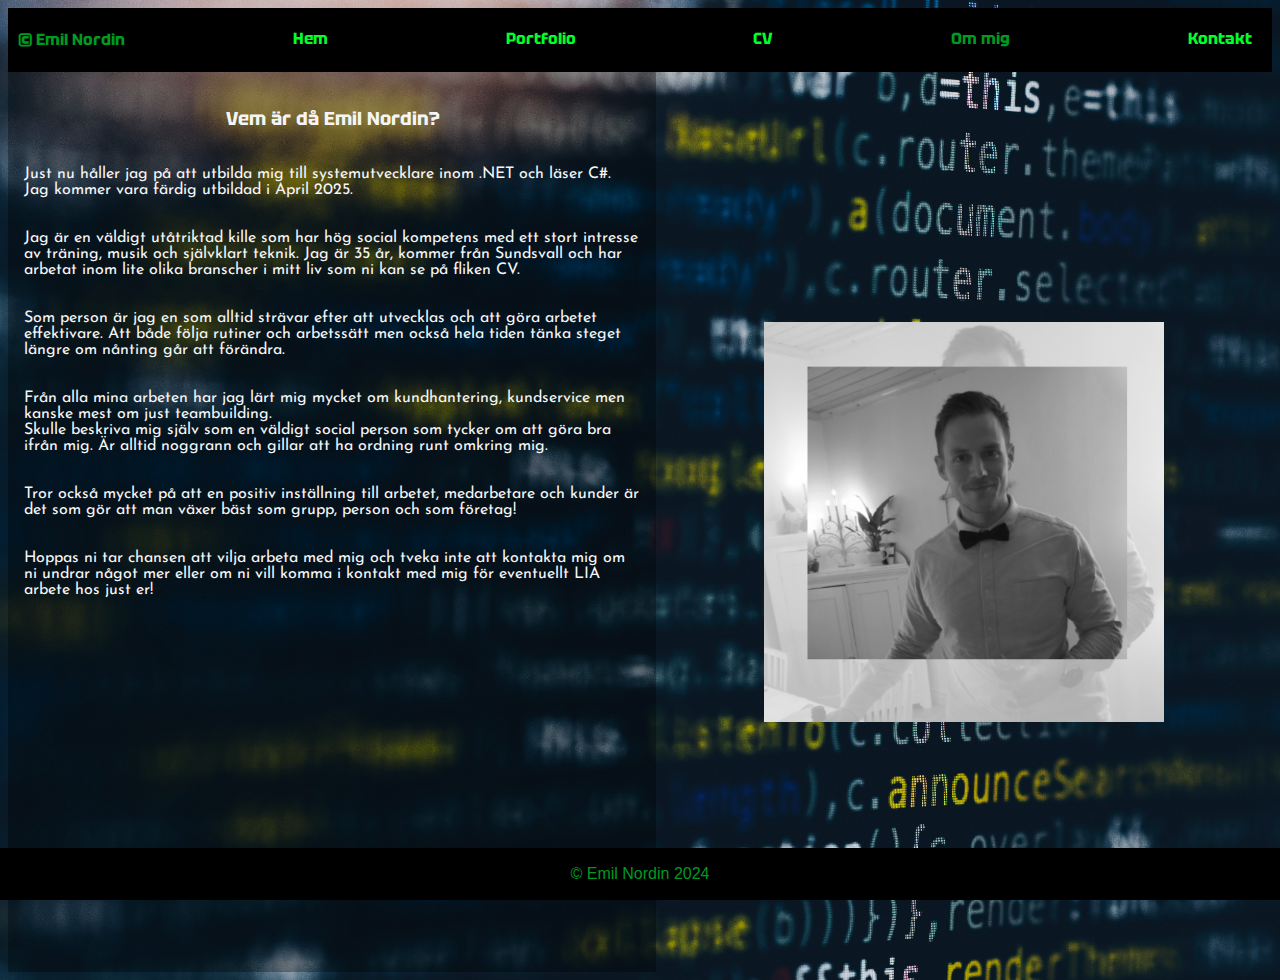
<file: about.html>
<!DOCTYPE html>
<html lang="en">
  <head>
    <meta charset="UTF-8" />
    <meta name="viewport" content="width=device-width, initial-scale=1.0" />
    <title>Lär känna Emil Nordin lite bättre</title>
    <link rel="stylesheet" href="CSS/mystyle.css" />
    <link rel="stylesheet" href="CSS/aboutstyle.css" />
    <link rel="preconnect" href="https://fonts.googleapis.com" />
    <link rel="preconnect" href="https://fonts.gstatic.com" crossorigin />
    <link
      href="https://fonts.googleapis.com/css2?family=Tektur&display=swap"
      rel="stylesheet"
    />
    <link rel="preconnect" href="https://fonts.googleapis.com" />
    <link rel="preconnect" href="https://fonts.gstatic.com" crossorigin />
    <link
      href="https://fonts.googleapis.com/css2?family=Josefin+Sans&display=swap"
      rel="stylesheet"
    />
  </head>

  <body background="images/rawcode.jpg">
    <header>
      <nav class="top-menu">
        <ul>
          <h4 class="logo-name">
            <a id="logo" href="index.html">&copy; Emil Nordin</a>
          </h4>
          <li><a href="index.html">Hem</a></li>
          <li><a href="projects.html">Portfolio</a></li>
          <li><a href="cv.html">CV</a></li>
          <li><a href="about.html" style="color: #009a22">Om mig</a></li>
          <li><a href="contact.html">Kontakt</a></li>
        </ul>
      </nav>
    </header>
    <main class="container">
      <section id="left">
        <h3>Vem är då Emil Nordin?</h3>
        <p>
          Just nu håller jag på att utbilda mig till systemutvecklare inom .NET
          och läser C#. Jag kommer vara färdig utbildad i April 2025.
        </p>

        <p>
          Jag är en väldigt utåtriktad kille som har hög social kompetens med
          ett stort intresse av träning, musik och självklart teknik. Jag är 35
          år, kommer från Sundsvall och har arbetat inom lite olika branscher i
          mitt liv som ni kan se på fliken CV.
        </p>

        <p>
          Som person är jag en som alltid strävar efter att utvecklas och att
          göra arbetet effektivare. Att både följa rutiner och arbetssätt men
          också hela tiden tänka steget längre om nånting går att förändra.
        </p>

        <p>
          Från alla mina arbeten har jag lärt mig mycket om kundhantering,
          kundservice men kanske mest om just teambuilding.<br />
          Skulle beskriva mig själv som en väldigt social person som tycker om
          att göra bra ifrån mig. Är alltid noggrann och gillar att ha ordning
          runt omkring mig.
        </p>
        <p>
          Tror också mycket på att en positiv inställning till arbetet,
          medarbetare och kunder är det som gör att man växer bäst som grupp,
          person och som företag!
        </p>
        <p>
          Hoppas ni tar chansen att vilja arbeta med mig och tveka inte att
          kontakta mig om ni undrar något mer eller om ni vill komma i kontakt
          med mig för eventuellt LIA arbete hos just er!
        </p>
      </section>
      <section id="right">
        <img src="images/ProfilBildSvartVit.png" alt="EmilProfilBildSvartVit" />
      </section>
    </main>
    <footer>
      <p>&copy; Emil Nordin 2024</p>
    </footer>
  </body>
</html>
</file>
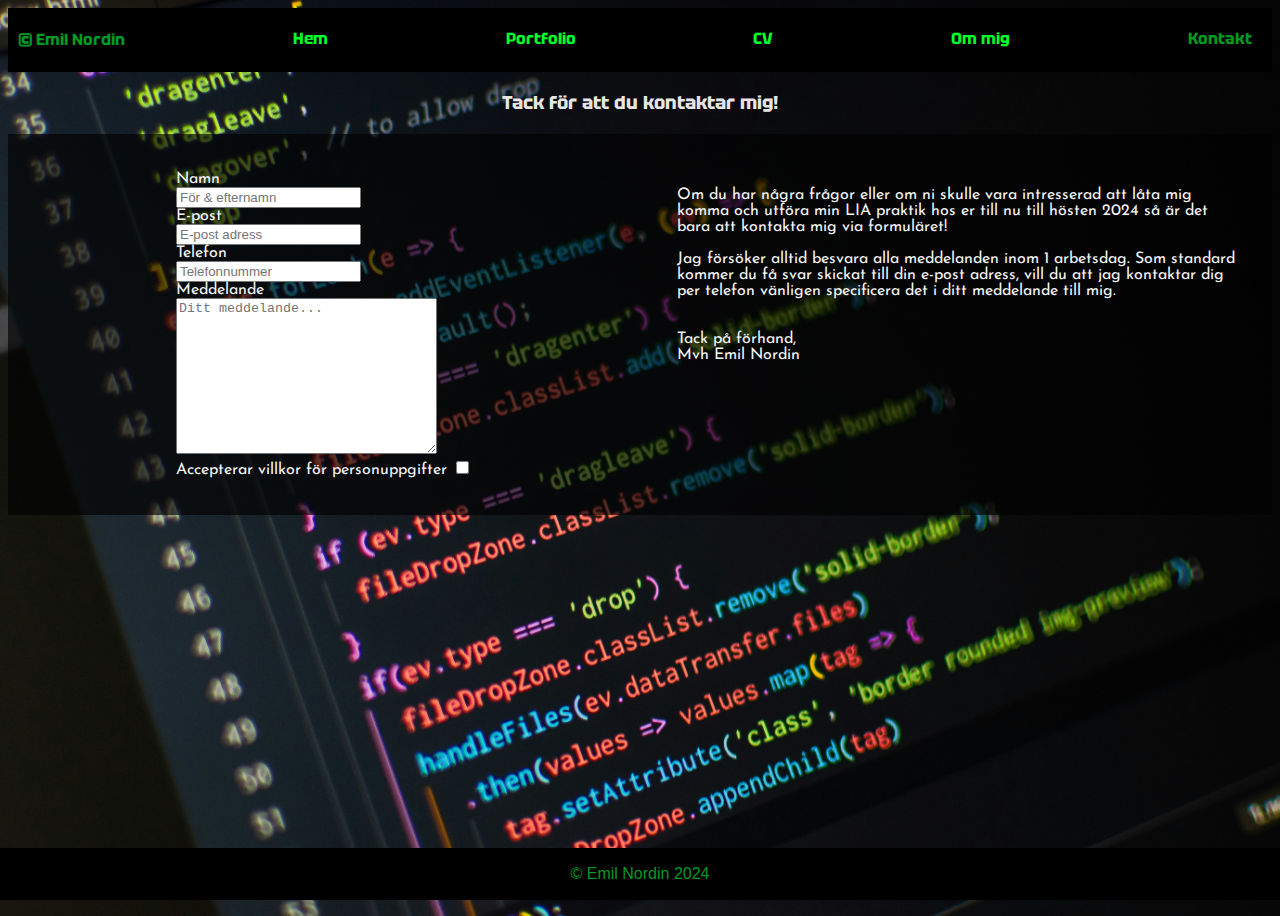
<file: contact.html>
<!DOCTYPE html>
<html lang="en">
  <head>
    <meta charset="UTF-8" />
    <meta name="viewport" content="width=device-width, initial-scale=1.0" />
    <title>Ta kontakt med Emil Nordin</title>
    <link rel="stylesheet" href="CSS/contactstyle.css" />
    <link rel="stylesheet" href="CSS/mystyle.css" />
    <link rel="stylesheet" href="CSS/contactstyle.css" />
    <link rel="preconnect" href="https://fonts.googleapis.com" />
    <link rel="preconnect" href="https://fonts.gstatic.com" crossorigin />
    <link
      href="https://fonts.googleapis.com/css2?family=Tektur&display=swap"
      rel="stylesheet"
    />
  </head>
  <link rel="preconnect" href="https://fonts.googleapis.com" />
  <link rel="preconnect" href="https://fonts.gstatic.com" crossorigin />
  <link
    href="https://fonts.googleapis.com/css2?family=Josefin+Sans&display=swap"
    rel="stylesheet"
  />

  <body
    background="images/pankaj-patel-_SgRNwAVNKw-unsplash.jpg"
    class="contact-body"
  >
    <header>
      <nav class="top-menu">
        <ul>
          <h4 class="logo-name">
            <a id="logo" href="index.html">&copy; Emil Nordin</a>
          </h4>
          <li><a href="index.html">Hem</a></li>
          <li><a href="projects.html">Portfolio</a></li>
          <li><a href="cv.html">CV</a></li>
          <li><a href="about.html">Om mig</a></li>
          <li><a href="contact.html" style="color: #009a22">Kontakt</a></li>
        </ul>
      </nav>
    </header>
    <main class="container">
      <section class="top-column">
        <h3>Tack för att du kontaktar mig!</h3>
      </section>
      <section class="bottom-column">
        <aside id="right">
          <form action="/submit_form" method="post">
            <label for="Name">Namn</label><br />
            <input
              type="text"
              id="name"
              name="name"
              placeholder="För & efternamn"
            />
            <br />
            <label for="email">E-post</label>
            <br />
            <input
              type="email"
              id="email"
              name="email"
              placeholder="E-post adress"
            />
            <br />
            <label for="tele">Telefon</label>
            <br />
            <input
              type="tel"
              id="tele"
              name="tele"
              placeholder="Telefonnummer"
            />
            <br />
            <label for="message">Meddelande</label>
            <br />
            <textarea
              name="message"
              id="message"
              cols="30"
              rows="10"
              placeholder="Ditt meddelande..."
            ></textarea>
            <br />
            <label for="checkbox">Accepterar villkor för personuppgifter</label>
            <input type="checkbox" name="accept" id="accept" />
          </form>
        </aside>
        <aside id="left">
          <p>
            Om du har några frågor eller om ni skulle vara intresserad att låta
            mig komma och utföra min LIA praktik hos er till nu till hösten 2024
            så är det bara att kontakta mig via formuläret!<br /><br />
            Jag försöker alltid besvara alla meddelanden inom 1 arbetsdag. Som
            standard kommer du få svar skickat till din e-post adress, vill du
            att jag kontaktar dig per telefon vänligen specificera det i ditt
            meddelande till mig.<br /><br /><br />
            Tack på förhand,<br />
            Mvh Emil Nordin
          </p>
        </aside>
      </section>
    </main>
    <footer>
      <p>&copy; Emil Nordin 2024</p>
    </footer>
  </body>
</html>
</file>
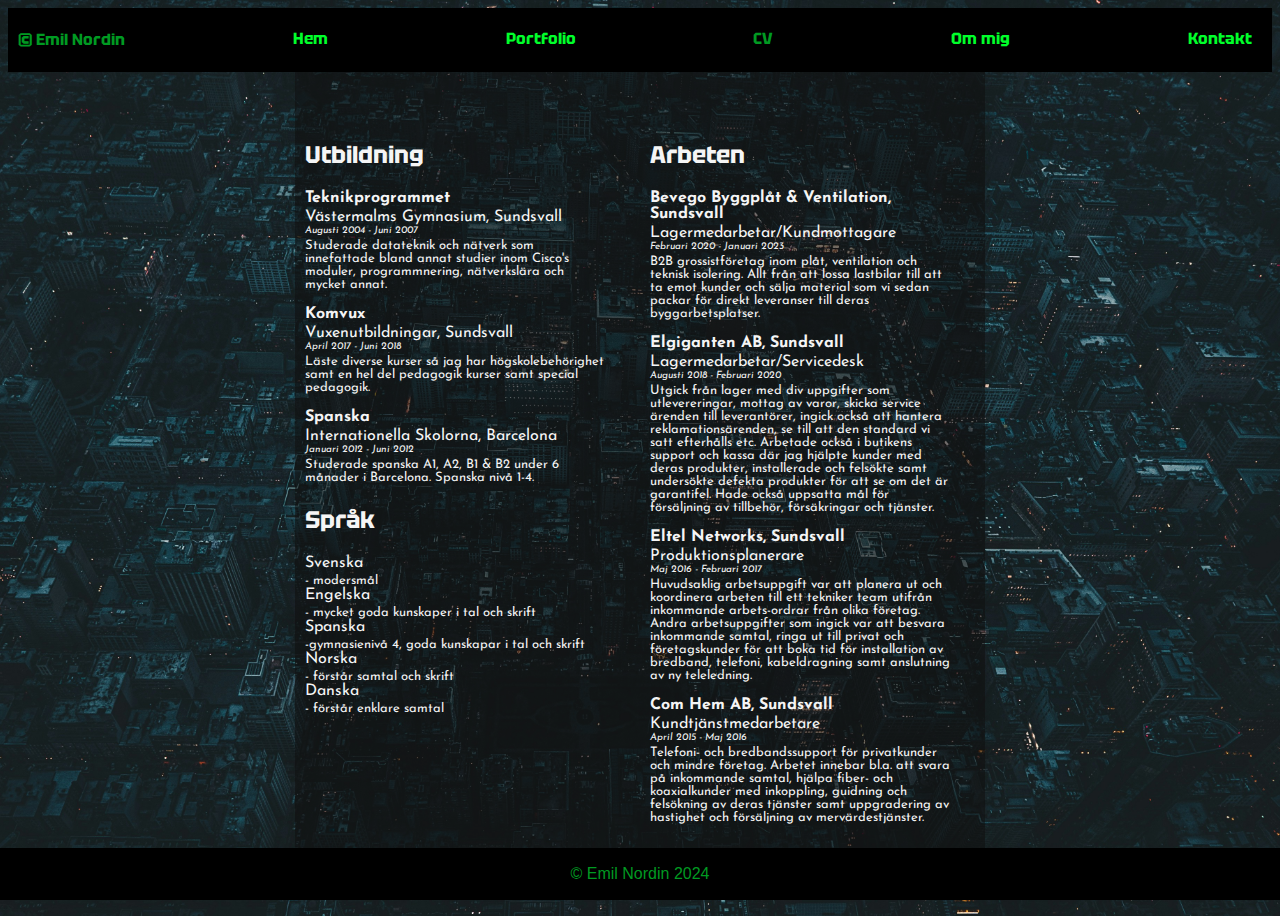
<file: cv.html>
<!DOCTYPE html>
<html lang="en">
  <head>
    <meta charset="UTF-8" />
    <meta name="viewport" content="width=device-width, initial-scale=1.0" />
    <title>Emil Nordin's CV</title>
    <link rel="stylesheet" href="CSS/mystyle.css" />
    <link rel="stylesheet" href="CSS/cvstyle.css" />
    <link rel="preconnect" href="https://fonts.googleapis.com" />
    <link rel="preconnect" href="https://fonts.gstatic.com" crossorigin />
    <link
      href="https://fonts.googleapis.com/css2?family=Tektur&display=swap"
      rel="stylesheet"
    />
    <link rel="preconnect" href="https://fonts.googleapis.com" />
    <link rel="preconnect" href="https://fonts.gstatic.com" crossorigin />
    <link
      href="https://fonts.googleapis.com/css2?family=Josefin+Sans&display=swap"
      rel="stylesheet"
    />
  </head>

  <body background="images/andre-benz-JBkwaYMuhdc-unsplash.jpg" id="cv-body">
    <header>
      <nav class="top-menu">
        <ul>
          <h4 class="logo-name">
            <a id="logo" href="index.html">&copy; Emil Nordin</a>
          </h4>
          <li><a href="index.html">Hem</a></li>
          <li><a href="projects.html">Portfolio</a></li>
          <li><a href="cv.html" style="color: #009a22">CV</a></li>
          <li><a href="about.html">Om mig</a></li>
          <li><a href="contact.html">Kontakt</a></li>
        </ul>
      </nav>
    </header>

    <main class="cv-container">
      <section class="cv-left-column">
        <!-- Innehåll för vänstra kolumnen här -->
        <h2 class="top-headline">Utbildning</h2>
        <h4>Teknikprogrammet</h4>
        <p class="headline">Västermalms Gymnasium, Sundsvall</p>
        <p class="dateline">Augusti 2004 - Juni 2007</p>
        <p class="info-text">
          Studerade datateknik och nätverk som innefattade bland annat studier
          inom Cisco's moduler, programmnering, nätverkslära och mycket annat.
        </p>
        <h4>Komvux</h4>
        <p class="headline">Vuxenutbildningar, Sundsvall</p>
        <p class="dateline">April 2017 - Juni 2018</p>
        <p class="info-text">
          Läste diverse kurser så jag har högskolebehörighet samt en hel del
          pedagogik kurser samt special pedagogik.
        </p>
        <h4>Spanska</h4>
        <p class="headline">Internationella Skolorna, Barcelona</p>
        <p class="dateline">Januari 2012 - Juni 2012</p>
        <p class="info-text">
          Studerade spanska A1, A2, B1 & B2 under 6 månader i Barcelona. Spanska
          nivå 1-4.
        </p>
        <h2>Språk</h2>
        <p class="headline">Svenska</p>
        <p class="info-text">- modersmål</p>
        <p class="headline">Engelska</p>
        <p class="info-text">- mycket goda kunskaper i tal och skrift</p>
        <p class="headline">Spanska</p>
        <p class="info-text">
          -gymnasienivå 4, goda kunskapar i tal och skrift
        </p>
        <p class="headline">Norska</p>
        <p class="info-text">- förstår samtal och skrift</p>
        <p class="headline">Danska</p>
        <p class="info-text">- förstår enklare samtal</p>
      </section>
      <section class="cv-right-column">
        <!-- Innehåll för högra kolumnen här -->
        <h2 class="top-headline">Arbeten</h2>
        <h4>Bevego Byggplåt & Ventilation, Sundsvall</h4>
        <p class="headline">Lagermedarbetar/Kundmottagare</p>
        <p class="dateline">Februari 2020 - Januari 2023</p>
        <p class="info-text">
          B2B grossistföretag inom plåt, ventilation och teknisk isolering. Allt
          från att lossa lastbilar till att ta emot kunder och sälja material
          som vi sedan packar för direkt leveranser till deras
          byggarbetsplatser.
        </p>

        <h4>Elgiganten AB, Sundsvall</h4>
        <p class="headline">Lagermedarbetar/Servicedesk</p>
        <p class="dateline">Augusti 2018 - Februari 2020</p>
        <p class="info-text">
          Utgick från lager med div uppgifter som utlevereringar, mottag av
          varor, skicka service ärenden till leverantörer, ingick också att
          hantera reklamationsärenden, se till att den standard vi satt
          efterhålls etc. Arbetade också i butikens support och kassa där jag
          hjälpte kunder med deras produkter, installerade och felsökte samt
          undersökte defekta produkter för att se om det är garantifel. Hade
          också uppsatta mål för försäljning av tillbehör, försäkringar och
          tjänster.
        </p>
        <h4>Eltel Networks, Sundsvall</h4>
        <p class="headline">Produktionsplanerare</p>
        <p class="dateline">Maj 2016 - Februari 2017</p>
        <p class="info-text">
          Huvudsaklig arbetsuppgift var att planera ut och koordinera arbeten
          till ett tekniker team utifrån inkommande arbets-ordrar från olika
          företag. Andra arbetsuppgifter som ingick var att besvara inkommande
          samtal, ringa ut till privat och företagskunder för att boka tid för
          installation av bredband, telefoni, kabeldragning samt anslutning av
          ny teleledning.
        </p>
        <h4>Com Hem AB, Sundsvall</h4>
        <p class="headline">Kundtjänstmedarbetare</p>
        <p class="dateline">April 2015 - Maj 2016</p>
        <p class="info-text">
          Telefoni- och bredbandssupport för privatkunder och mindre företag.
          Arbetet innebar bl.a. att svara på inkommande samtal, hjälpa fiber-
          och koaxialkunder med inkoppling, guidning och felsökning av deras
          tjänster samt uppgradering av hastighet och försäljning av
          mervärdestjänster.
        </p>
      </section>
    </main>
    <footer>
      <p>&copy; Emil Nordin 2024</p>
    </footer>
  </body>
</html>
</file>
<file: CSS/mystyle.css>
body {
  font-family: sans-serif;
  background-color: #030303;
}
#body-home {
  /* background-image: url("/images/code-on-screen.jpg"); */
  background-size: cover;
  background-repeat: no-repeat;
  background-position: center;
  background-color: #131212;
}

/* --------------------Här ligger CSS för nav menyn------------------------- */
.top-menu ul {
  list-style-type: none; /* tar bort duttar vid listan */
  overflow: hidden;
  padding: 0%;
  margin: 0%;
  background-color: #000000;
  display: flex;
  flex-direction: row;
  justify-content: space-between;
}
#logo {
  padding: 10px;
  color: #009a22;
  font-family: Tektur;
  text-decoration: none;
  transition: color 0.6s;
}
#logo:hover {
  color: #00ff2b;
}

.top-menu li a {
  display: block;
  color: #00ff2b;
  font-weight: bold;
  text-align: center;
  padding: 20px 20px;
  text-decoration: none;
  font-family: "Tektur", sans-serif;
  transition: color 0.6s;
  transition: transform 0.6s;
}
.top-menu li a:hover {
  color: #009a22;
  transform: scale(1.1);
}

/* --------------------Här ligger CSS för footern------------------------- */

footer {
  position: fixed;
  left: 0;
  bottom: 0;
  width: 100%;
  background-color: #000000;
  color: #009a22;
  font-family: sans-serif;
  padding: 1px 0px;
  text-align: center;
}
/*------------------Här ligger CSS för bägge kolumnerna--------------------*/
.container {
  display: flex;
  flex-direction: row;
}
.right {
  flex: 1;
}
.right img {
  width: 400px;
  padding-left: 10em;
}
.left {
  flex: 1;
  padding-left: 1em;
  margin: 2em;
  color: whitesmoke;
  font-family: "Tektur", sans-serif;
  background-color: #000000c0;
  border-radius: 5px;
  height: 50%;
}
.left p {
  font-family: "Josefin Sans", sans-serif;
}

@media screen and (max-width: 768px) {
  .container {
    display: flex;
    flex-direction: column;
    align-items: center;
  }
  .top-menu ul {
    list-style-type: none; /* tar bort duttar vid listan */
    overflow: hidden;
    padding: 0%;
    margin: 0%;
    background-color: #000000;
    display: flex;
    flex-direction: column;
  }
  .footer {
    position: absolute;
  }
}
</file>
<file: CSS/aboutstyle.css>
.container {
  display: flex;
  flex-direction: row;
  /* flex-wrap: wrap; */
  position: relative;
  min-height: 100vh;
}

#right,
#left {
  flex: 1;
  border: 2px none #009a22;
  display: flex;
  flex-direction: column;
  align-items: center;
}

#left {
  background-color: #00000050;
  font-family: "Josefin Sans", sans-serif;
  color: whitesmoke;
  padding: 1em;
}
#left h3 {
  font-family: "Tektur", sans-serif;
}
#right img {
  width: 400px;
}
#right {
  justify-content: center;
}
body {
  /* background-image: url("/images/rawcode.jpg"); */
  background-color: transparent;
  background-size: cover;
  background-repeat: no-repeat;
  background-position: center;
}
@media screen and (max-width: 768px) {
  .container {
    display: flex;
    flex-direction: column;
    align-items: center;
  }
  .footer {
    position: absolute;
  }
}
</file>
<file: CSS/contactstyle.css>
.contact-body {
  /* background-image: url("/images/pankaj-patel-_SgRNwAVNKw-unsplash.jpg"); */
  background-color: transparent;
  background-size: cover;
  background-repeat: no-repeat;
  background-position: center;
  position: relative;
  min-height: 100vh;
}
.container {
  display: flex;
  flex-direction: column;
  justify-content: center;
}
.top-column h3 {
  font-family: "Tektur", sans-serif;
  color: rgb(230, 230, 230);
  text-align: center;
}
.bottom-column {
  background-color: rgba(2, 2, 2, 0.658);
  width: inherit;
  display: flex;
}
#right,
#left {
  display: flex;
  justify-content: center;
  height: inherit;
  width: 100%;
  margin: 5px;
  color: whitesmoke;
  padding: 2em;
  font-family: "Josefin Sans", sans-serif;
}
@media screen and (max-width: 768px) {
  .bottom-column {
    display: flex;
    flex-direction: column;
    align-items: center;
  }
  .footer {
    position: absolute;
  }
}
</file>
<file: CSS/cvstyle.css>
/*------------------------------------------------------------------------------*/
/*--------------------------------CV SIDAN'S CSS--------------------------------*/
/*------------------------------------------------------------------------------*/
#cv-body {
  /* background-image: url("/images/andre-benz-JBkwaYMuhdc-unsplash.jpg"); */
  background-size: cover;
  background-repeat: no-repeat;
  background-position: center;
  background-color: #3f3d3d;
  position: relative;
  min-height: 100vh;
}
.cv-container {
  display: flex;
  justify-content: center;
  flex-wrap: wrap;
}
.cv-left-column,
.cv-right-column {
  padding-left: 10px;
  padding-right: 35px;
  height: 800px;
  font-family: Arial, Helvetica, sans-serif;
  color: whitesmoke;
  background-color: #0f0f0f93;
}

.cv-left-column {
  width: 300px;
}
.cv-left-column h4 {
  margin-bottom: 1%;
  margin-top: 5%;
}

.cv-right-column h4 {
  margin-bottom: 1%;
  margin-top: 5%;
}
.cv-right-column {
  width: 300px;
}
h2 {
  font-family: "Tektur", sans-serif;
}
h4 {
  font-family: "Josefin Sans", sans-serif;
}
.top-headline {
  padding-top: 2em;
}

.headline {
  font-family: "Josefin Sans", sans-serif;
  margin-bottom: 0;
  margin-top: 0;
  font-size: medium;
}
.dateline,
.info-text {
  margin-bottom: 0;
  margin-top: 0;
  font-family: "Josefin Sans", sans-serif;
}
.dateline {
  font-size: x-small;
  font-style: italic;
}
.info-text {
  margin-top: 1%;
  font-size: small;
}
@media screen and (max-width: 768px) {
  .footer {
    position: absolute;
  }
}
</file>
